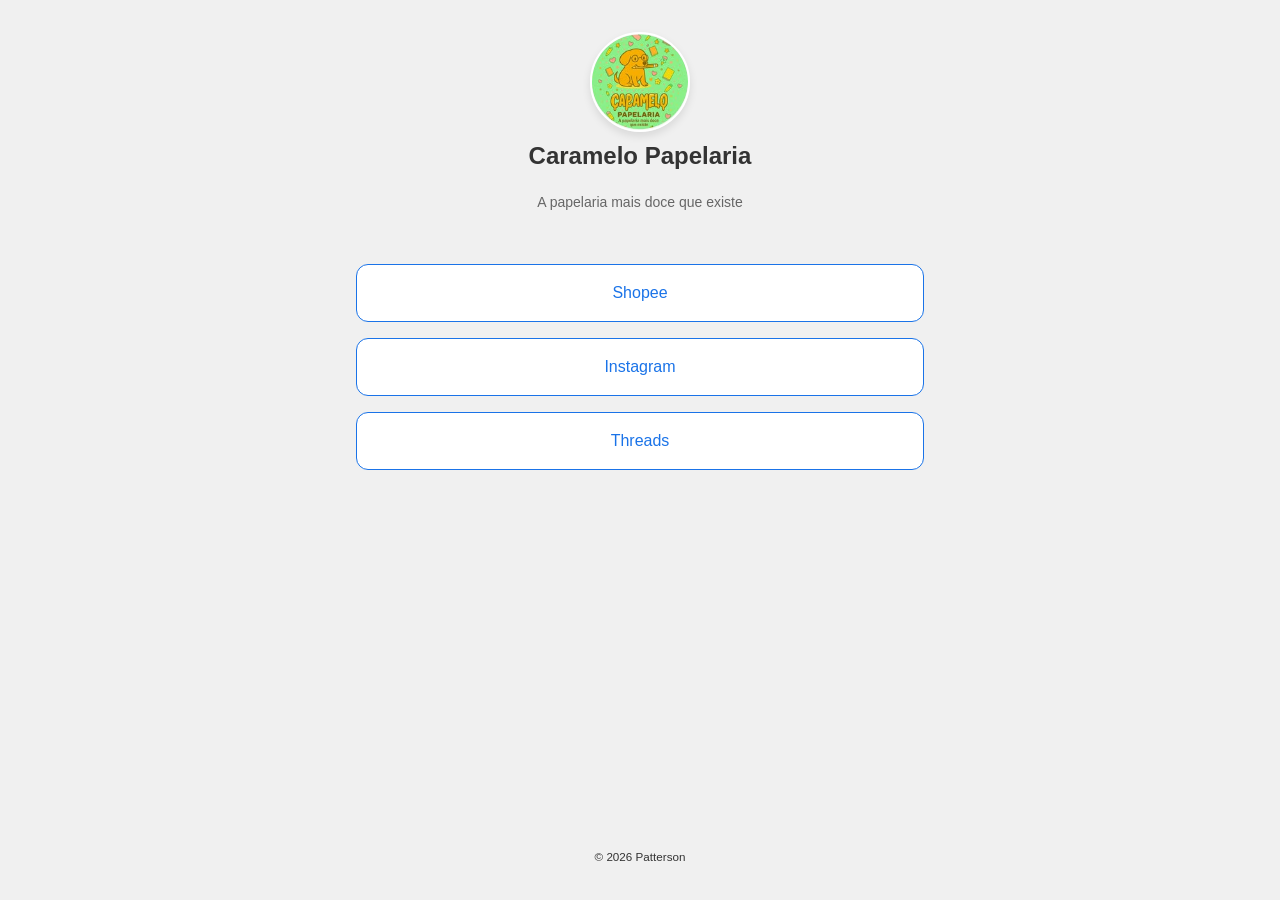
<file: docs/index.html>
<!DOCTYPE html>
<html lang="pt_br">
<head>
    <meta charset="UTF-8">
    <meta name="viewport" content="width=device-width, initial-scale=1.0">
    <meta name="description" content="A papelaria mais doce que existe">
    <title>Caramelo Papelaria</title>
    <meta name="author" content="Patterson">
    <link rel="canonical" href="https://caramelo-papelaria.github.io/">
    <link rel="icon" type="image/x-icon" href="assets/icons/favicon.ico">
    <link rel="stylesheet" href="assets/css/styles.css">
    <meta property="og:title" content="Caramelo Papelaria">
    <meta property="og:site_name" content="Caramelo Papelaria">
    <meta property="og:description" content="A papelaria mais doce que existe">
    <meta property="og:locale" content="pt_br">
    <meta name="twitter:title" content="Caramelo Papelaria">
    <meta name="twitter:description" content="A papelaria mais doce que existe">
</head>
<body>
    <header>
        <img src="assets/img/picture.jpg" alt="Picture" class="avatar">
        <h1>Caramelo Papelaria</h1>
        <small class="bio">A papelaria mais doce que existe</small>
    </header>
    <main>
        <section class="links">
            
            <a class="link-item" href="https://shopee.com.br/pattriziaol" target="_blank" rel="noopener noreferrer">
                <p>Shopee</p>
            </a>
            
            <a class="link-item" href="https://www.instagram.com/caramelo.papelaria/" target="_blank" rel="noopener noreferrer">
                <p>Instagram</p>
            </a>
            
            <a class="link-item" href="https://www.threads.com/@caramelo.papelaria" target="_blank" rel="noopener noreferrer">
                <p>Threads</p>
            </a>
            
        </section>
    </main>
    <footer>
        <small>&copy; <span class="year"></span> Patterson</small>
    </footer>
    <script src="assets/js/script.js"></script>
</body>
</html>
</file>
<file: docs/assets/css/styles.css>
/* CSS Reset */
* {
  margin: 0;
  padding: 0;
  box-sizing: border-box;
}

/* Variables */
:root {
  --max-width: 600px;
  --font-family: 'Inter', sans-serif;
  --padding: 1rem;
  --header-margin-bottom: 1rem;
  --line-height: 2;
  --font-size: 16px;

  --primary-color-light: #ffffff;
  --background-color-light: #f0f0f0;
  --text-color-light: #333;
  --link-color-light: #1a73e8;
  --bio-color-light: #666;

  --primary-color-dark: #1e1e1e;
  --background-color-dark: #121212;
  --text-color-dark: #e0e0e0;
  --link-color-dark: #8ab4f8;
  --bio-color-dark: #aaa;
}

/* Light Theme */
@media (prefers-color-scheme: light) {
  :root {
    --primary-color: var(--primary-color-light);
    --background-color: var(--background-color-light);
    --text-color: var(--text-color-light);
    --link-color: var(--link-color-light);
    --bio-color: var(--bio-color-light);
  }
}

/* Dark Theme */
@media (prefers-color-scheme: dark) {
  :root {
    --primary-color: var(--primary-color-dark);
    --background-color: var(--background-color-dark);
    --text-color: var(--text-color-dark);
    --link-color: var(--link-color-dark);
    --bio-color: var(--bio-color-dark);
  }
}

/* Global Styles */
html {
  font-family: var(--font-family);
  font-size: var(--font-size);
  line-height: var(--line-height);
}

body {
  max-width: var(--max-width);
  min-height: 100vh;
  margin: 0 auto;
  display: flex;
  flex-direction: column;
  align-items: center;
  background-color: var(--background-color);
  color: var(--text-color);
  padding: var(--padding);
}

/* Header Styles */
header {
  padding: var(--padding) 0;
  margin-bottom: var(--header-margin-bottom);
  width: 100%;
  display: flex;
  flex-direction: column;
  justify-content: center;
  align-items: center;
  text-align: center;
}

.avatar {
  width: 100px;
  height: 100px;
  border-radius: 50%;
  object-fit: cover;
  border: 2px solid var(--primary-color);
  box-shadow: 0 4px 8px rgba(0, 0, 0, 0.1);
}

h1 {
  font-size: 24px;
  margin-bottom: 0.5rem;
}

.bio {
  font-size: 14px;
  color: var(--bio-color);
  margin-bottom: 1rem;
}

/* Main Content Styles */
main {
  width: 100%;
  flex: 1;
}

.links {
  display: flex;
  flex-direction: column;
  gap: 1rem;
  text-align: center;
  overflow-y: auto;
  max-height: 400px;
}

.link-item {
  display: block;
  padding: 16px 20px;
  text-decoration: none;
  color: var(--link-color);
  background: var(--primary-color);
  border-radius: 12px;
  border: 1px solid var(--link-color);
  transition: background-color 0.25s, color 0.25s;
}

.link-item:hover,
.link-item:focus {
  background-color: var(--link-color);
  color: var(--primary-color);
}

.link-item p {
  line-height: 1.5;
  font-weight: 500;
}

/* Footer Styles */
footer {
  width: 100%;
  text-align: center;
  padding: 1rem 0;
  font-size: 14px;
  gap: 1rem;
  display: flex;
  justify-content: center;
  align-items: center;
}

/* ScrollBar */
::-webkit-scrollbar {
  width: 5px;
}

::-webkit-scrollbar-track {
  background: transparent;
}

::-webkit-scrollbar-thumb {
  background: transparent;
}

::-webkit-scrollbar-thumb:hover {
  background: transparent;
}
</file>
